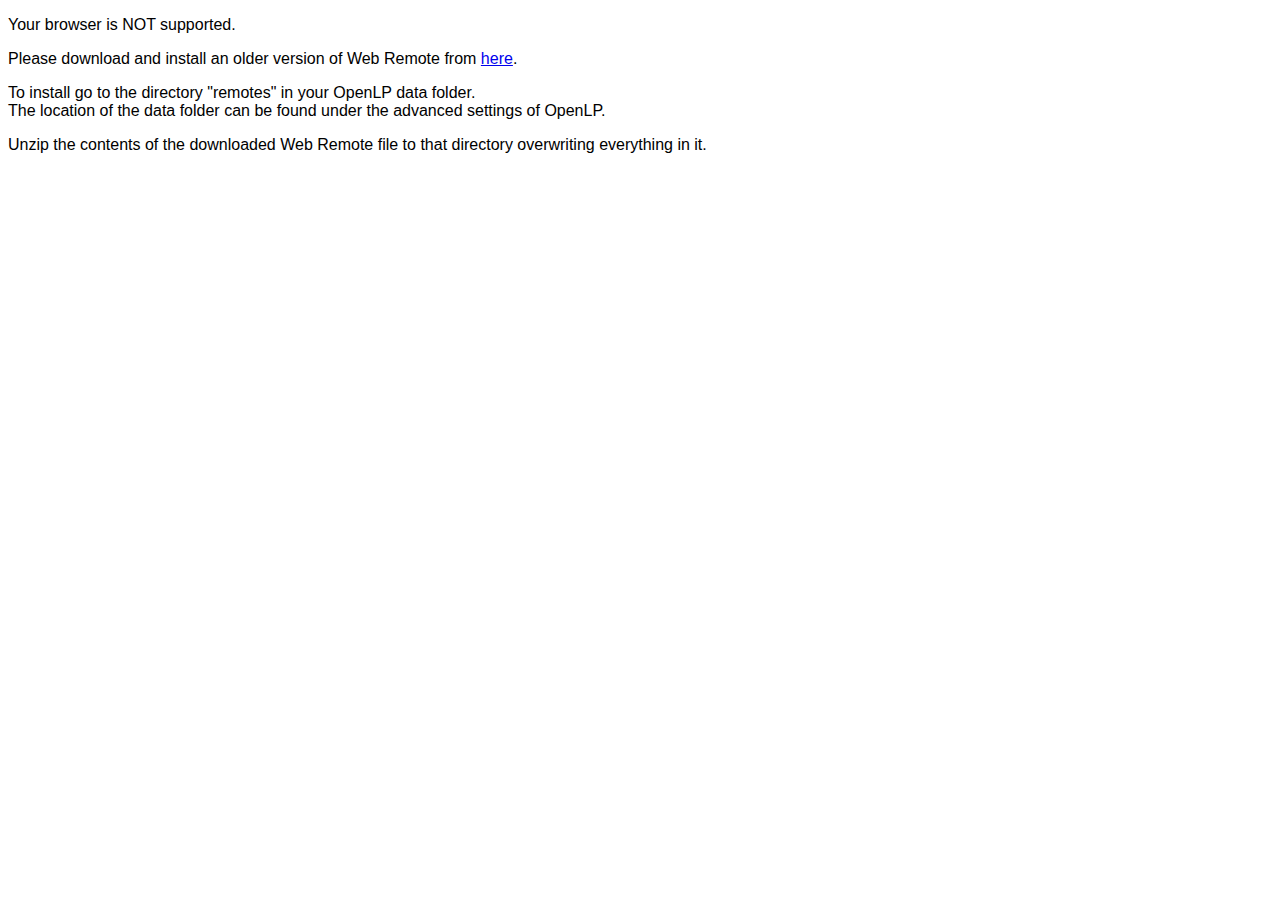
<file: remotes/assets/notsupported.html>
<!doctype html>
<html lang="en">
  <head>
    <meta charset="utf-8">
    <title>OpenLP Remote</title>
    <meta name="viewport" content="width=device-width, initial-scale=1">
    <link rel="icon" type="image/x-icon" href="favicon.ico">
    <style>
      body {
        font-family: sans-serif;
      }
    </style>
  </head>

  <body>
    <div>
      <p>
        Your browser is NOT supported.
      </p>
      <p>
        Please download and install an older version of Web Remote from <a href="https://get.openlp.org/remote/">here</a>.
      </p>
      <p>
        To install go to the directory "remotes" in your OpenLP data folder.<br />
        The location of the data folder can be found under the advanced settings of OpenLP.
      </p>
      <p>
        Unzip the contents of the downloaded Web Remote file to that directory overwriting everything in it.
      </p>
    </div>
  </body>
</html>
</file>
